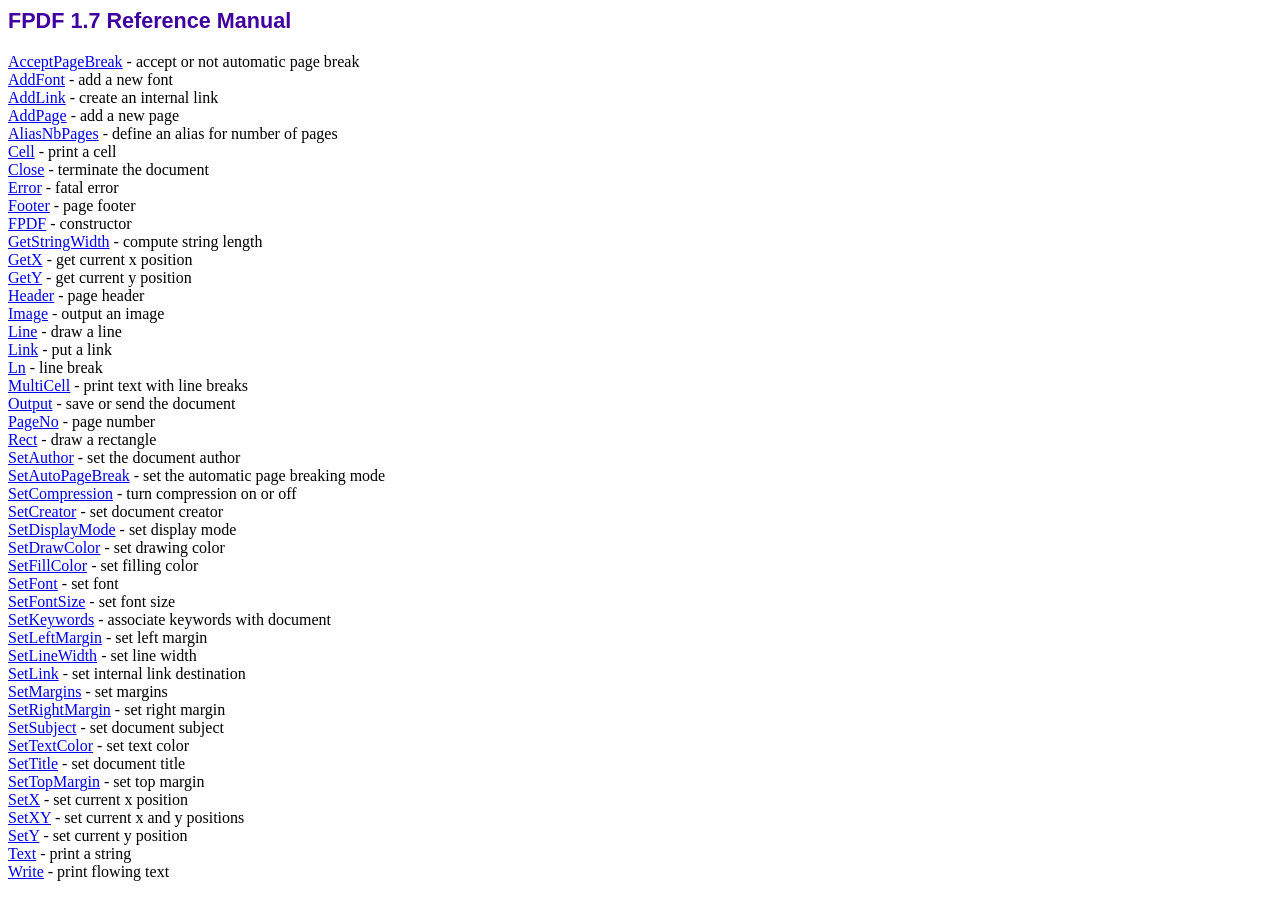
<file: include/lib/fpdf/doc/index.htm>
<!DOCTYPE html PUBLIC "-//W3C//DTD HTML 4.01 Transitional//EN">
<html>
<head>
<meta http-equiv="Content-Type" content="text/html; charset=ISO-8859-1">
<title>FPDF 1.7 Reference Manual</title>
<link type="text/css" rel="stylesheet" href="../fpdf.css">
</head>
<body>
<h1>FPDF 1.7 Reference Manual</h1>
<a href="acceptpagebreak.htm">AcceptPageBreak</a> - accept or not automatic page break<br>
<a href="addfont.htm">AddFont</a> - add a new font<br>
<a href="addlink.htm">AddLink</a> - create an internal link<br>
<a href="addpage.htm">AddPage</a> - add a new page<br>
<a href="aliasnbpages.htm">AliasNbPages</a> - define an alias for number of pages<br>
<a href="cell.htm">Cell</a> - print a cell<br>
<a href="close.htm">Close</a> - terminate the document<br>
<a href="error.htm">Error</a> - fatal error<br>
<a href="footer.htm">Footer</a> - page footer<br>
<a href="fpdf.htm">FPDF</a> - constructor<br>
<a href="getstringwidth.htm">GetStringWidth</a> - compute string length<br>
<a href="getx.htm">GetX</a> - get current x position<br>
<a href="gety.htm">GetY</a> - get current y position<br>
<a href="header.htm">Header</a> - page header<br>
<a href="image.htm">Image</a> - output an image<br>
<a href="line.htm">Line</a> - draw a line<br>
<a href="link.htm">Link</a> - put a link<br>
<a href="ln.htm">Ln</a> - line break<br>
<a href="multicell.htm">MultiCell</a> - print text with line breaks<br>
<a href="output.htm">Output</a> - save or send the document<br>
<a href="pageno.htm">PageNo</a> - page number<br>
<a href="rect.htm">Rect</a> - draw a rectangle<br>
<a href="setauthor.htm">SetAuthor</a> - set the document author<br>
<a href="setautopagebreak.htm">SetAutoPageBreak</a> - set the automatic page breaking mode<br>
<a href="setcompression.htm">SetCompression</a> - turn compression on or off<br>
<a href="setcreator.htm">SetCreator</a> - set document creator<br>
<a href="setdisplaymode.htm">SetDisplayMode</a> - set display mode<br>
<a href="setdrawcolor.htm">SetDrawColor</a> - set drawing color<br>
<a href="setfillcolor.htm">SetFillColor</a> - set filling color<br>
<a href="setfont.htm">SetFont</a> - set font<br>
<a href="setfontsize.htm">SetFontSize</a> - set font size<br>
<a href="setkeywords.htm">SetKeywords</a> - associate keywords with document<br>
<a href="setleftmargin.htm">SetLeftMargin</a> - set left margin<br>
<a href="setlinewidth.htm">SetLineWidth</a> - set line width<br>
<a href="setlink.htm">SetLink</a> - set internal link destination<br>
<a href="setmargins.htm">SetMargins</a> - set margins<br>
<a href="setrightmargin.htm">SetRightMargin</a> - set right margin<br>
<a href="setsubject.htm">SetSubject</a> - set document subject<br>
<a href="settextcolor.htm">SetTextColor</a> - set text color<br>
<a href="settitle.htm">SetTitle</a> - set document title<br>
<a href="settopmargin.htm">SetTopMargin</a> - set top margin<br>
<a href="setx.htm">SetX</a> - set current x position<br>
<a href="setxy.htm">SetXY</a> - set current x and y positions<br>
<a href="sety.htm">SetY</a> - set current y position<br>
<a href="text.htm">Text</a> - print a string<br>
<a href="write.htm">Write</a> - print flowing text<br>
</body>
</html>
</file>
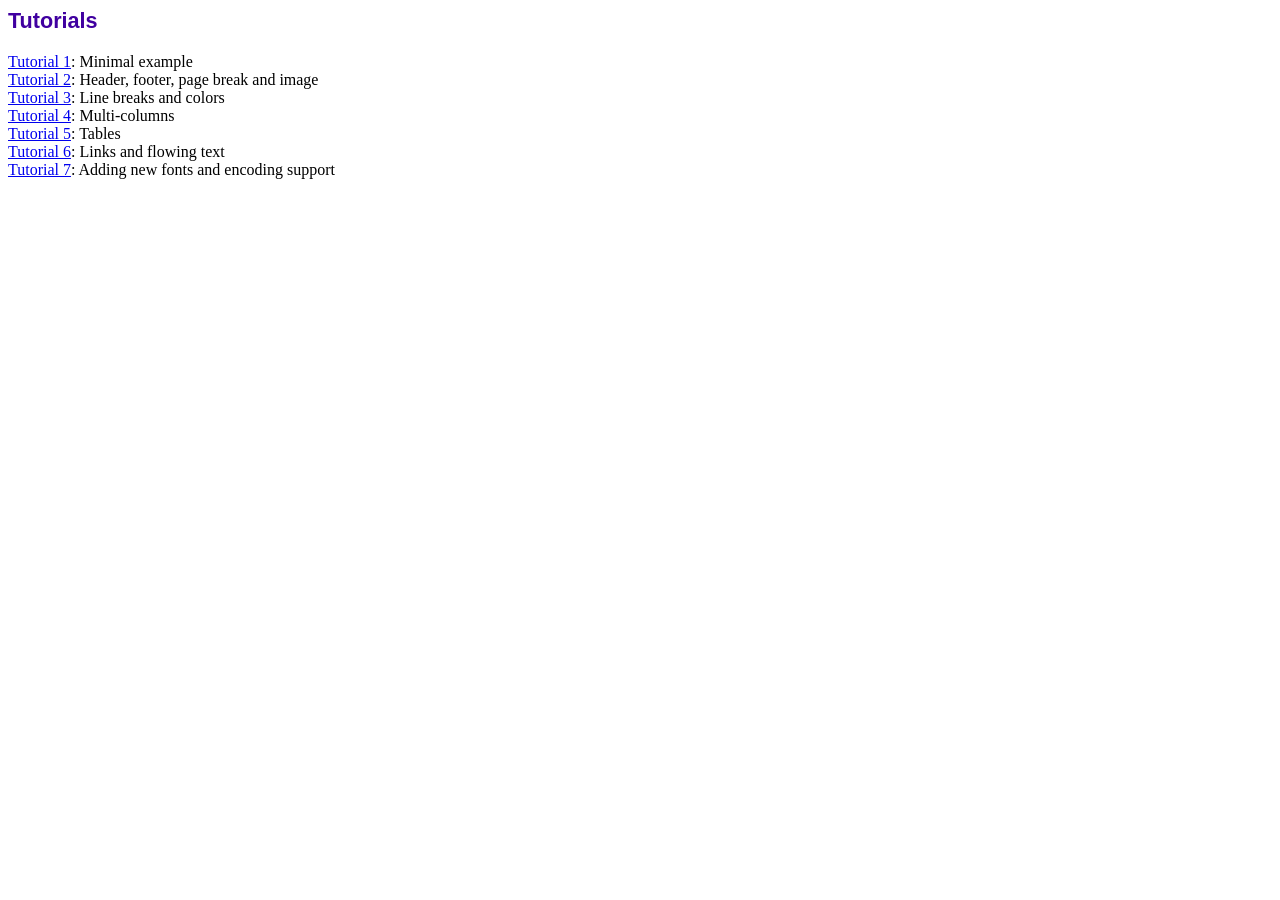
<file: include/lib/fpdf/tutorial/index.htm>
<!DOCTYPE html PUBLIC "-//W3C//DTD HTML 4.01 Transitional//EN">
<html>
<head>
<meta http-equiv="Content-Type" content="text/html; charset=ISO-8859-1">
<title>Tutorials</title>
<link type="text/css" rel="stylesheet" href="../fpdf.css">
</head>
<body>
<h1>Tutorials</h1>
<ul style="list-style-type:none; margin-left:0; padding-left:0">
<li><a href="tuto1.htm">Tutorial 1</a>: Minimal example</li>
<li><a href="tuto2.htm">Tutorial 2</a>: Header, footer, page break and image</li>
<li><a href="tuto3.htm">Tutorial 3</a>: Line breaks and colors</li>
<li><a href="tuto4.htm">Tutorial 4</a>: Multi-columns</li>
<li><a href="tuto5.htm">Tutorial 5</a>: Tables</li>
<li><a href="tuto6.htm">Tutorial 6</a>: Links and flowing text</li>
<li><a href="tuto7.htm">Tutorial 7</a>: Adding new fonts and encoding support</li>
</UL>
</body>
</html>
</file>
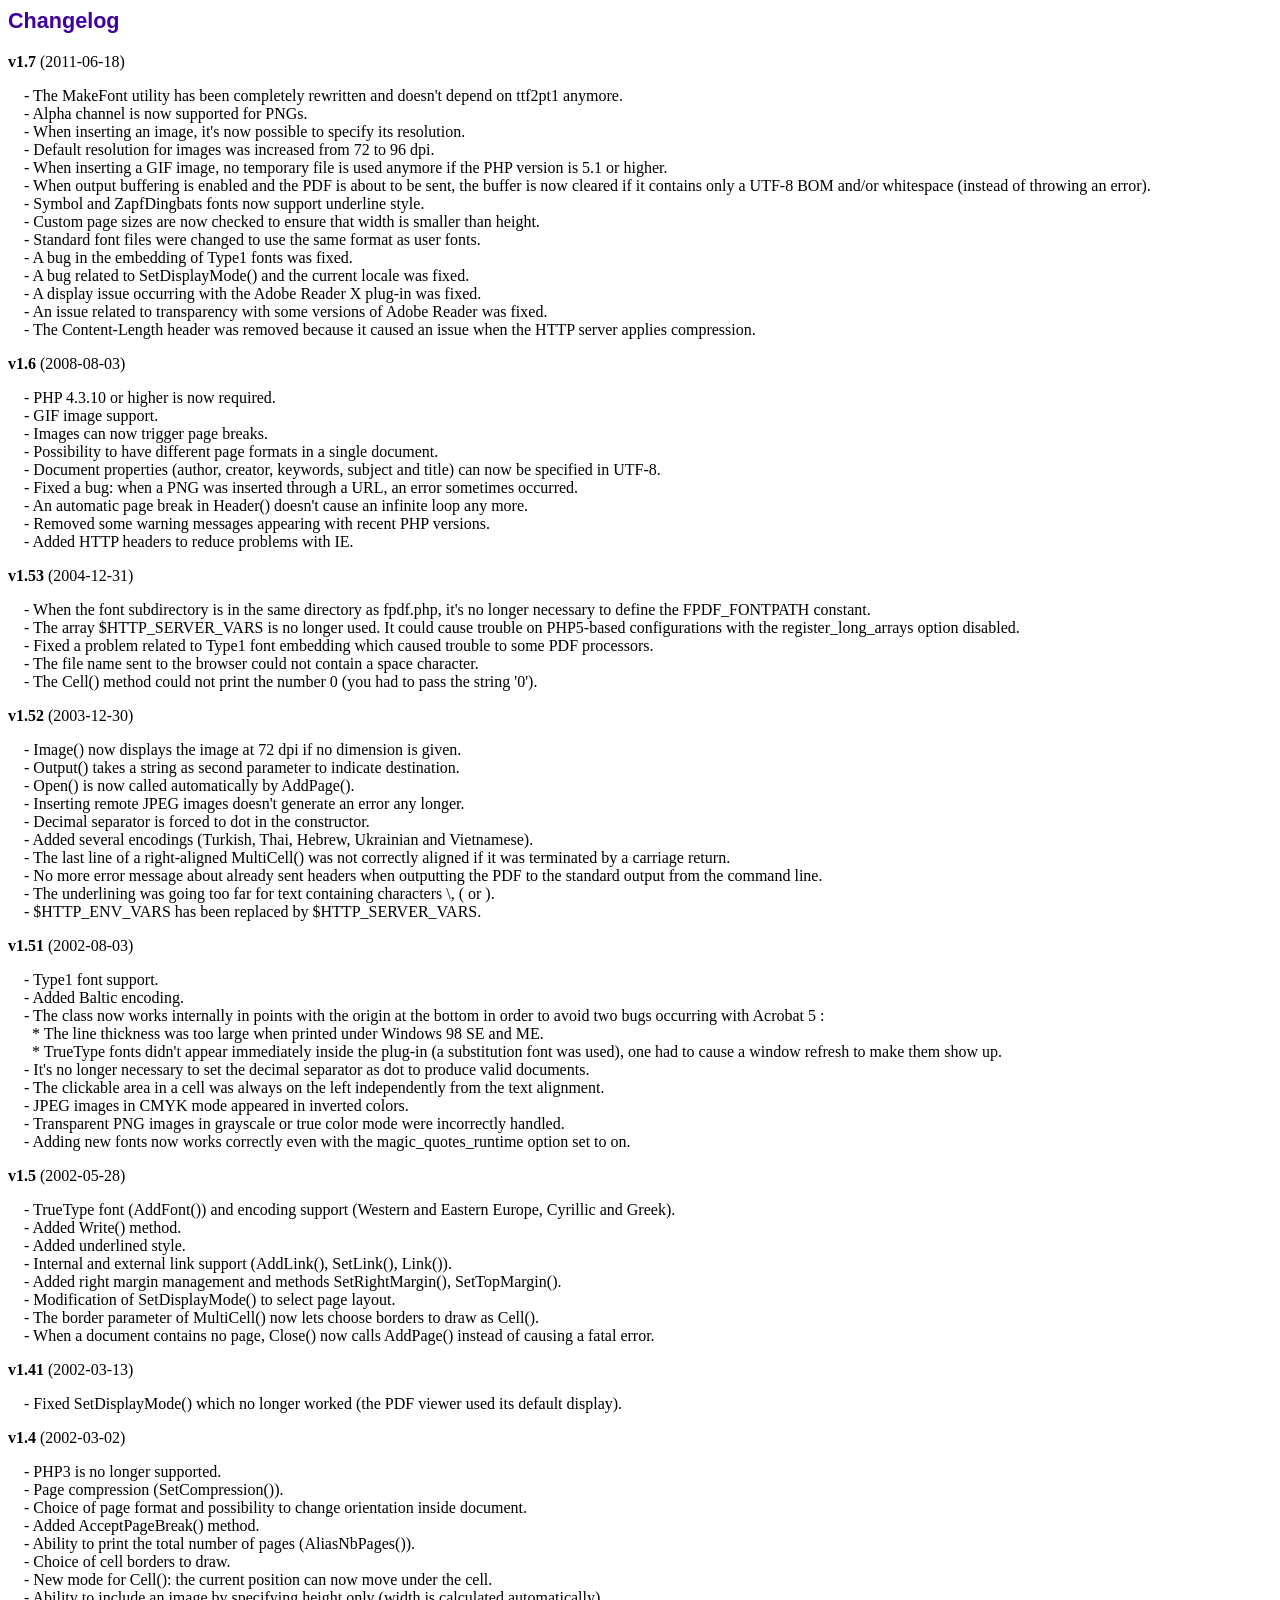
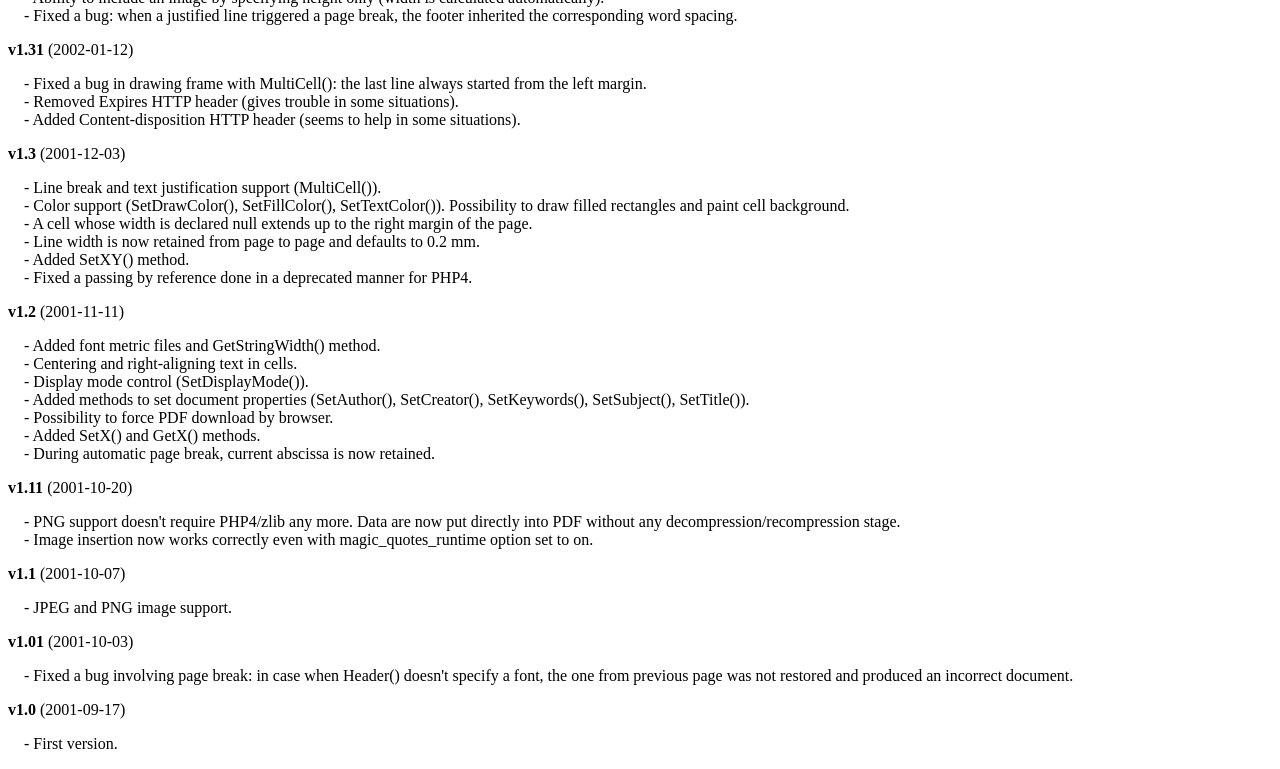
<file: include/lib/fpdf/changelog.htm>
<!DOCTYPE html PUBLIC "-//W3C//DTD HTML 4.01 Transitional//EN">
<html>
<head>
<meta http-equiv="Content-Type" content="text/html; charset=ISO-8859-1">
<title>Changelog</title>
<link type="text/css" rel="stylesheet" href="fpdf.css">
<style type="text/css">
dd {margin:1em 0 1em 1em}
</style>
</head>
<body>
<h1>Changelog</h1>
<dl>
<dt><strong>v1.7</strong> (2011-06-18)</dt>
<dd>
- The MakeFont utility has been completely rewritten and doesn't depend on ttf2pt1 anymore.<br>
- Alpha channel is now supported for PNGs.<br>
- When inserting an image, it's now possible to specify its resolution.<br>
- Default resolution for images was increased from 72 to 96 dpi.<br>
- When inserting a GIF image, no temporary file is used anymore if the PHP version is 5.1 or higher.<br>
- When output buffering is enabled and the PDF is about to be sent, the buffer is now cleared if it contains only a UTF-8 BOM and/or whitespace (instead of throwing an error).<br>
- Symbol and ZapfDingbats fonts now support underline style.<br>
- Custom page sizes are now checked to ensure that width is smaller than height.<br>
- Standard font files were changed to use the same format as user fonts.<br>
- A bug in the embedding of Type1 fonts was fixed.<br>
- A bug related to SetDisplayMode() and the current locale was fixed.<br>
- A display issue occurring with the Adobe Reader X plug-in was fixed.<br>
- An issue related to transparency with some versions of Adobe Reader was fixed.<br>
- The Content-Length header was removed because it caused an issue when the HTTP server applies compression.<br>
</dd>
<dt><strong>v1.6</strong> (2008-08-03)</dt>
<dd>
- PHP 4.3.10 or higher is now required.<br>
- GIF image support.<br>
- Images can now trigger page breaks.<br>
- Possibility to have different page formats in a single document.<br>
- Document properties (author, creator, keywords, subject and title) can now be specified in UTF-8.<br>
- Fixed a bug: when a PNG was inserted through a URL, an error sometimes occurred.<br>
- An automatic page break in Header() doesn't cause an infinite loop any more.<br>
- Removed some warning messages appearing with recent PHP versions.<br>
- Added HTTP headers to reduce problems with IE.<br>
</dd>
<dt><strong>v1.53</strong> (2004-12-31)</dt>
<dd>
- When the font subdirectory is in the same directory as fpdf.php, it's no longer necessary to define the FPDF_FONTPATH constant.<br>
- The array $HTTP_SERVER_VARS is no longer used. It could cause trouble on PHP5-based configurations with the register_long_arrays option disabled.<br>
- Fixed a problem related to Type1 font embedding which caused trouble to some PDF processors.<br>
- The file name sent to the browser could not contain a space character.<br>
- The Cell() method could not print the number 0 (you had to pass the string '0').<br>
</dd>
<dt><strong>v1.52</strong> (2003-12-30)</dt>
<dd>
- Image() now displays the image at 72 dpi if no dimension is given.<br>
- Output() takes a string as second parameter to indicate destination.<br>
- Open() is now called automatically by AddPage().<br>
- Inserting remote JPEG images doesn't generate an error any longer.<br>
- Decimal separator is forced to dot in the constructor.<br>
- Added several encodings (Turkish, Thai, Hebrew, Ukrainian and Vietnamese).<br>
- The last line of a right-aligned MultiCell() was not correctly aligned if it was terminated by a carriage return.<br>
- No more error message about already sent headers when outputting the PDF to the standard output from the command line.<br>
- The underlining was going too far for text containing characters \, ( or ).<br>
- $HTTP_ENV_VARS has been replaced by $HTTP_SERVER_VARS.<br>
</dd>
<dt><strong>v1.51</strong> (2002-08-03)</dt>
<dd>
- Type1 font support.<br>
- Added Baltic encoding.<br>
- The class now works internally in points with the origin at the bottom in order to avoid two bugs occurring with Acrobat 5 :<br>&nbsp;&nbsp;* The line thickness was too large when printed under Windows 98 SE and ME.<br>&nbsp;&nbsp;* TrueType fonts didn't appear immediately inside the plug-in (a substitution font was used), one had to cause a window refresh to make them show up.<br>
- It's no longer necessary to set the decimal separator as dot to produce valid documents.<br>
- The clickable area in a cell was always on the left independently from the text alignment.<br>
- JPEG images in CMYK mode appeared in inverted colors.<br>
- Transparent PNG images in grayscale or true color mode were incorrectly handled.<br>
- Adding new fonts now works correctly even with the magic_quotes_runtime option set to on.<br>
</dd>
<dt><strong>v1.5</strong> (2002-05-28)</dt>
<dd>
- TrueType font (AddFont()) and encoding support (Western and Eastern Europe, Cyrillic and Greek).<br>
- Added Write() method.<br>
- Added underlined style.<br>
- Internal and external link support (AddLink(), SetLink(), Link()).<br>
- Added right margin management and methods SetRightMargin(), SetTopMargin().<br>
- Modification of SetDisplayMode() to select page layout.<br>
- The border parameter of MultiCell() now lets choose borders to draw as Cell().<br>
- When a document contains no page, Close() now calls AddPage() instead of causing a fatal error.<br>
</dd>
<dt><strong>v1.41</strong> (2002-03-13)</dt>
<dd>
- Fixed SetDisplayMode() which no longer worked (the PDF viewer used its default display).<br>
</dd>
<dt><strong>v1.4</strong> (2002-03-02)</dt>
<dd>
- PHP3 is no longer supported.<br>
- Page compression (SetCompression()).<br>
- Choice of page format and possibility to change orientation inside document.<br>
- Added AcceptPageBreak() method.<br>
- Ability to print the total number of pages (AliasNbPages()).<br>
- Choice of cell borders to draw.<br>
- New mode for Cell(): the current position can now move under the cell.<br>
- Ability to include an image by specifying height only (width is calculated automatically).<br>
- Fixed a bug: when a justified line triggered a page break, the footer inherited the corresponding word spacing.<br>
</dd>
<dt><strong>v1.31</strong> (2002-01-12)</dt>
<dd>
- Fixed a bug in drawing frame with MultiCell(): the last line always started from the left margin.<br>
- Removed Expires HTTP header (gives trouble in some situations).<br>
- Added Content-disposition HTTP header (seems to help in some situations).<br>
</dd>
<dt><strong>v1.3</strong> (2001-12-03)</dt>
<dd>
- Line break and text justification support (MultiCell()).<br>
- Color support (SetDrawColor(), SetFillColor(), SetTextColor()). Possibility to draw filled rectangles and paint cell background.<br>
- A cell whose width is declared null extends up to the right margin of the page.<br>
- Line width is now retained from page to page and defaults to 0.2 mm.<br>
- Added SetXY() method.<br>
- Fixed a passing by reference done in a deprecated manner for PHP4.<br>
</dd>
<dt><strong>v1.2</strong> (2001-11-11)</dt>
<dd>
- Added font metric files and GetStringWidth() method.<br>
- Centering and right-aligning text in cells.<br>
- Display mode control (SetDisplayMode()).<br>
- Added methods to set document properties (SetAuthor(), SetCreator(), SetKeywords(), SetSubject(), SetTitle()).<br>
- Possibility to force PDF download by browser.<br>
- Added SetX() and GetX() methods.<br>
- During automatic page break, current abscissa is now retained.<br>
</dd>
<dt><strong>v1.11</strong> (2001-10-20)</dt>
<dd>
- PNG support doesn't require PHP4/zlib any more. Data are now put directly into PDF without any decompression/recompression stage.<br>
- Image insertion now works correctly even with magic_quotes_runtime option set to on.<br>
</dd>
<dt><strong>v1.1</strong> (2001-10-07)</dt>
<dd>
- JPEG and PNG image support.<br>
</dd>
<dt><strong>v1.01</strong> (2001-10-03)</dt>
<dd>
- Fixed a bug involving page break: in case when Header() doesn't specify a font, the one from previous page was not restored and produced an incorrect document.<br>
</dd>
<dt><strong>v1.0</strong> (2001-09-17)</dt>
<dd>
- First version.<br>
</dd>
</dl>
</body>
</html>
</file>
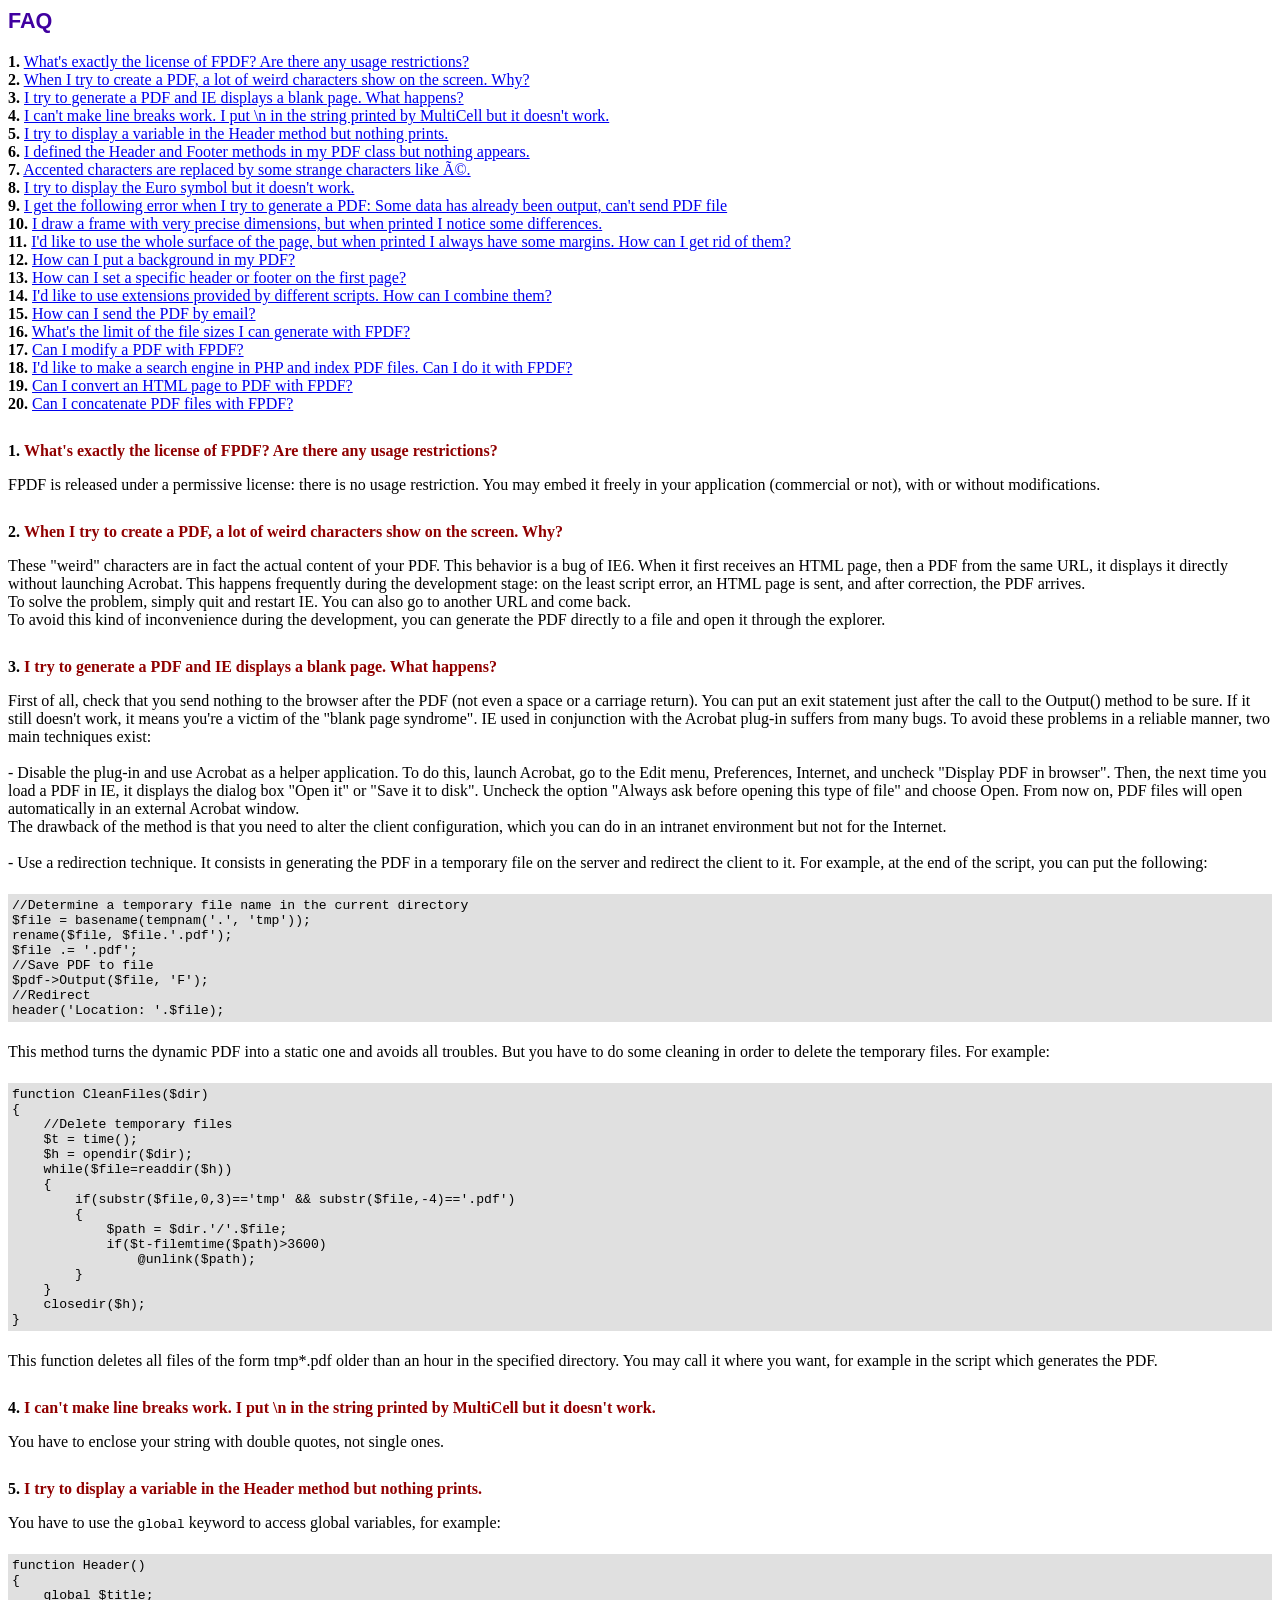
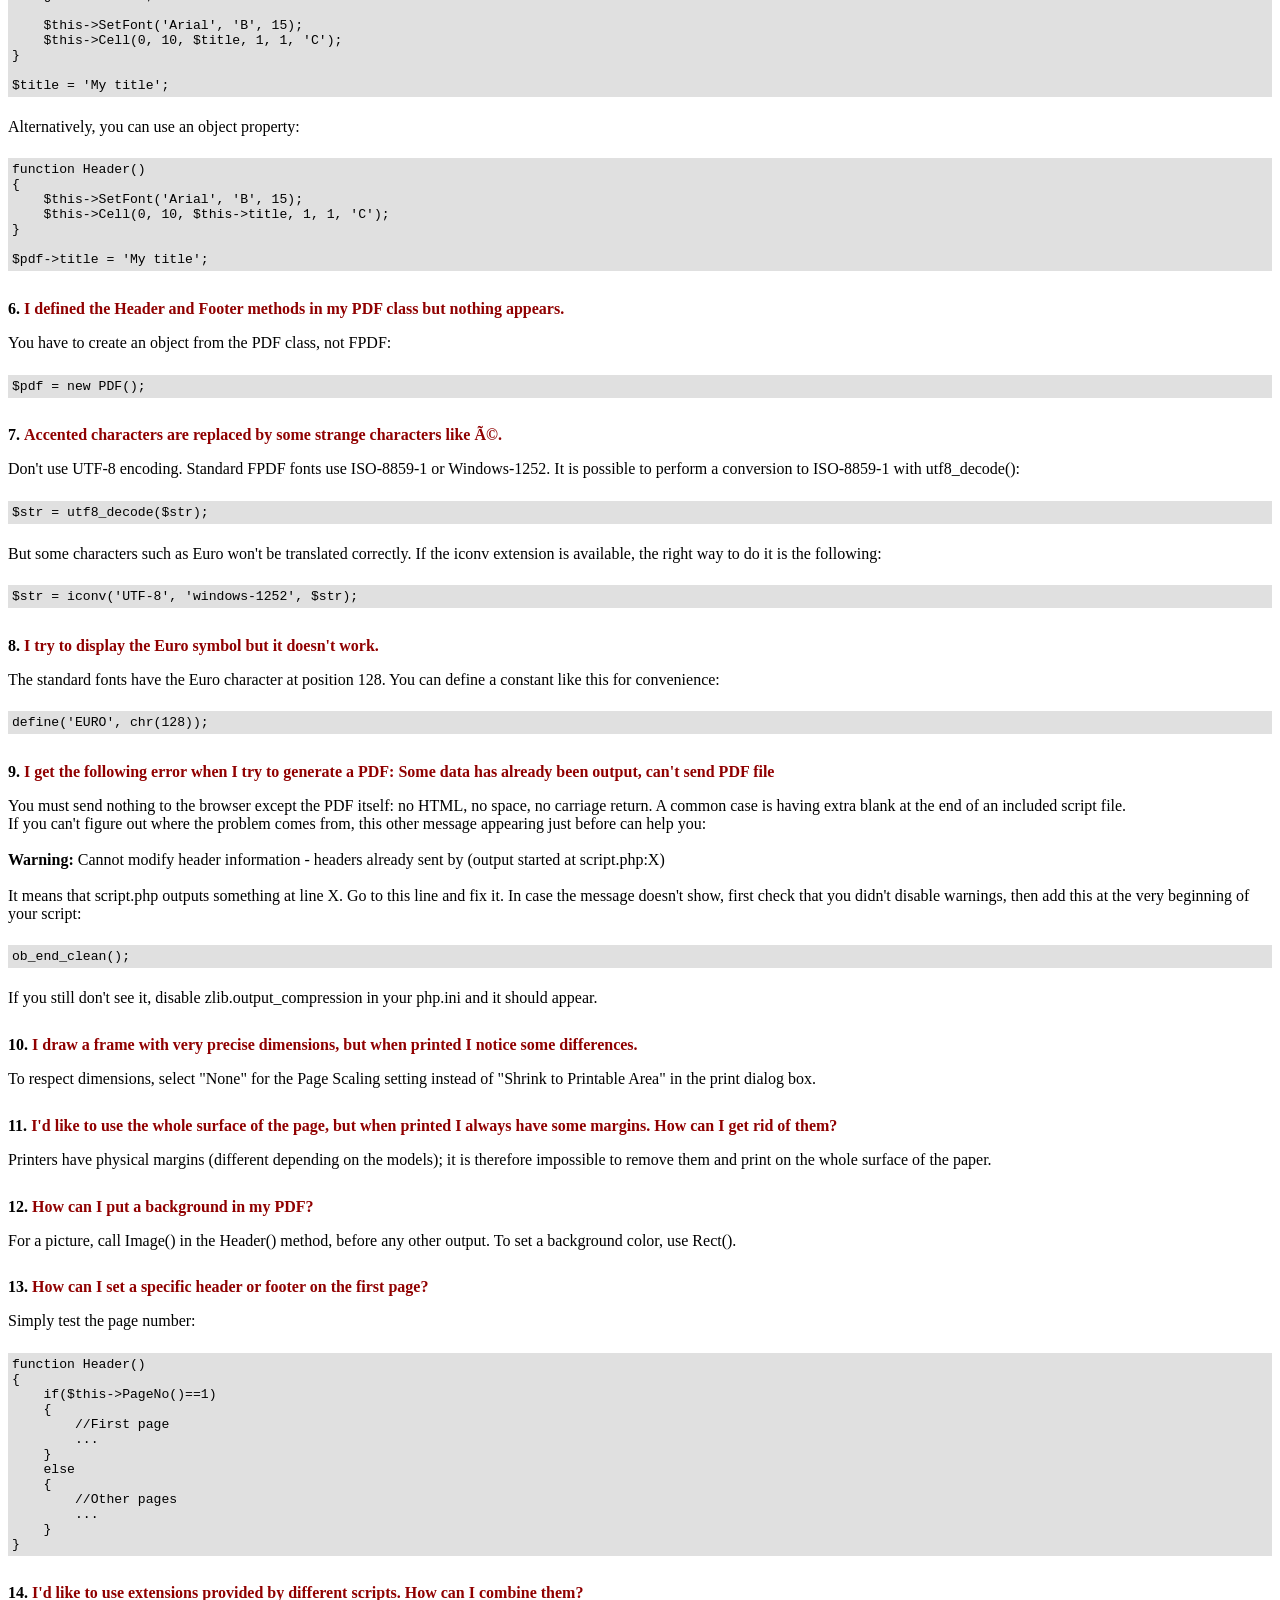
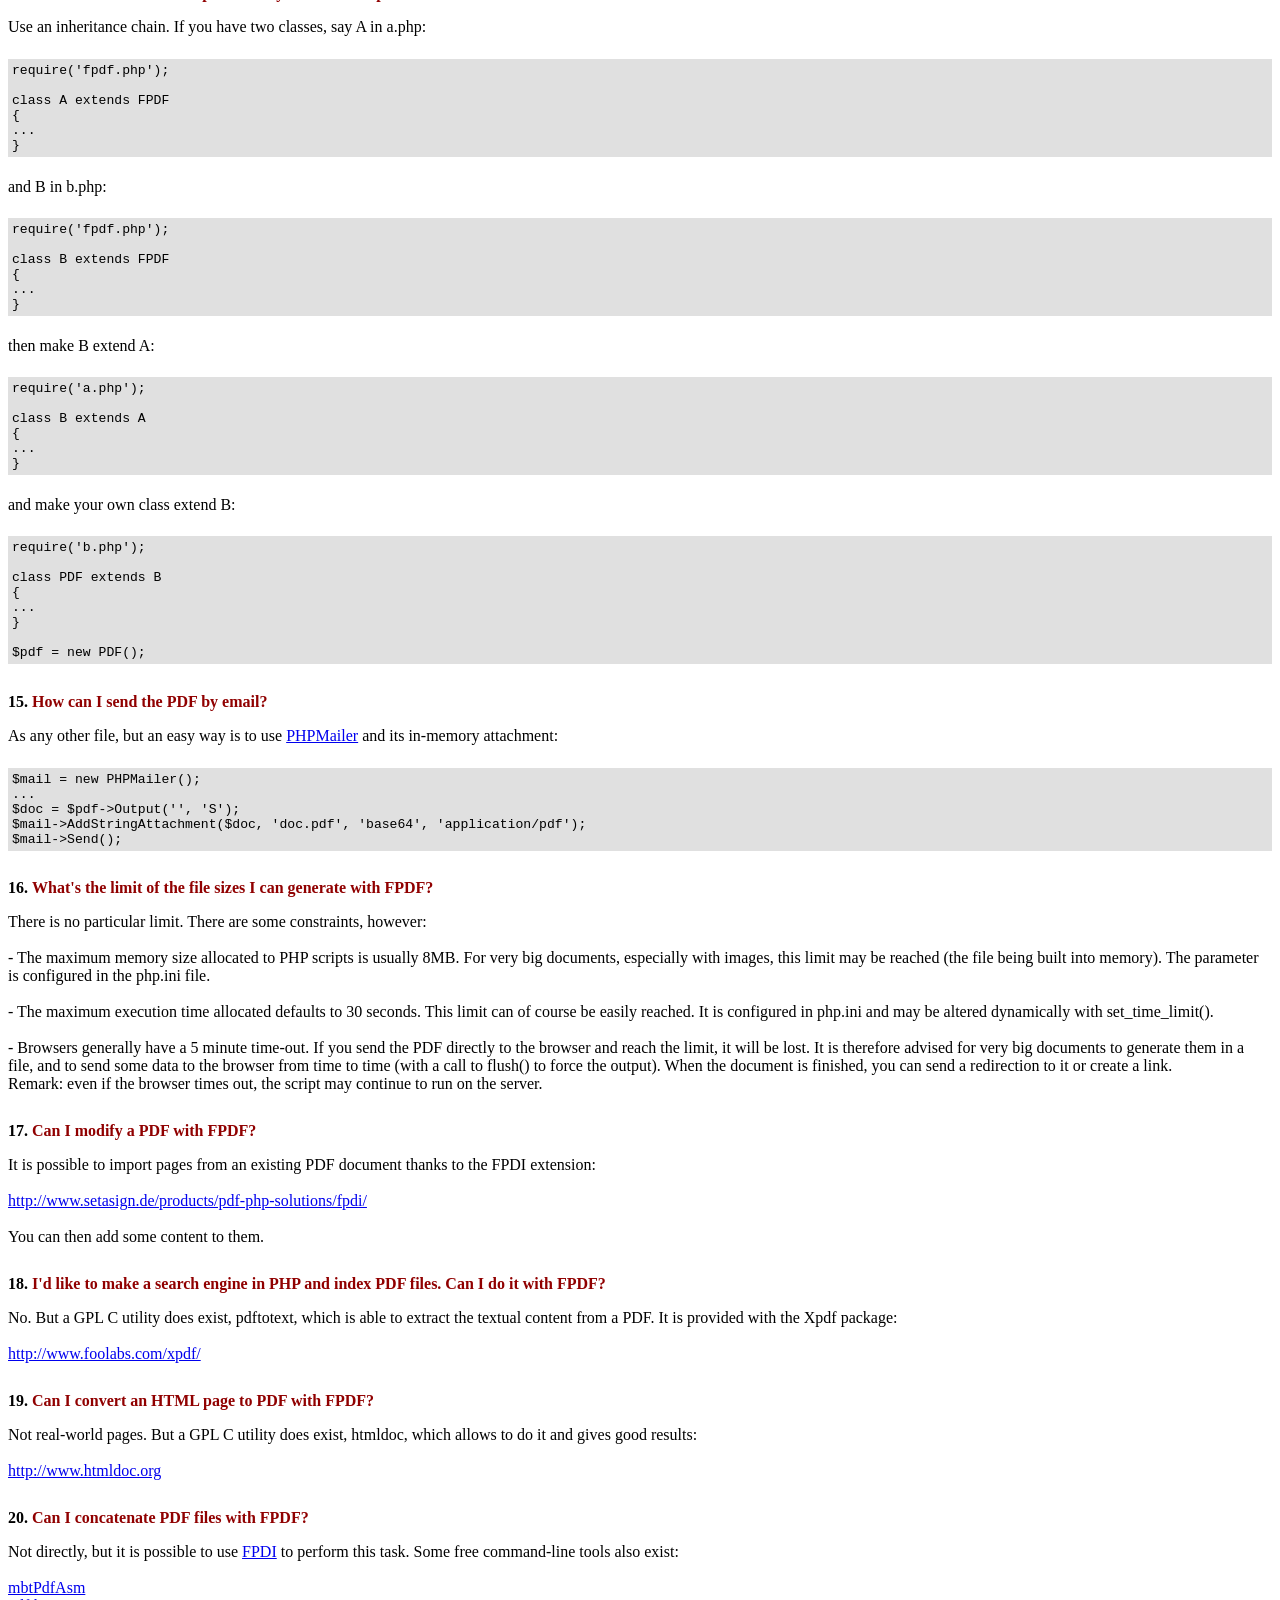
<file: include/lib/fpdf/FAQ.htm>
<!DOCTYPE html PUBLIC "-//W3C//DTD HTML 4.01 Transitional//EN">
<html>
<head>
<meta http-equiv="Content-Type" content="text/html; charset=ISO-8859-1">
<title>FAQ</title>
<link type="text/css" rel="stylesheet" href="fpdf.css">
<style type="text/css">
ul {list-style-type:none; margin:0; padding:0}
ul#answers li {margin-top:1.8em}
.question {font-weight:bold; color:#900000}
</style>
</head>
<body>
<h1>FAQ</h1>
<ul>
<li><b>1.</b> <a href='#q1'>What's exactly the license of FPDF? Are there any usage restrictions?</a></li>
<li><b>2.</b> <a href='#q2'>When I try to create a PDF, a lot of weird characters show on the screen. Why?</a></li>
<li><b>3.</b> <a href='#q3'>I try to generate a PDF and IE displays a blank page. What happens?</a></li>
<li><b>4.</b> <a href='#q4'>I can't make line breaks work. I put \n in the string printed by MultiCell but it doesn't work.</a></li>
<li><b>5.</b> <a href='#q5'>I try to display a variable in the Header method but nothing prints.</a></li>
<li><b>6.</b> <a href='#q6'>I defined the Header and Footer methods in my PDF class but nothing appears.</a></li>
<li><b>7.</b> <a href='#q7'>Accented characters are replaced by some strange characters like é.</a></li>
<li><b>8.</b> <a href='#q8'>I try to display the Euro symbol but it doesn't work.</a></li>
<li><b>9.</b> <a href='#q9'>I get the following error when I try to generate a PDF: Some data has already been output, can't send PDF file</a></li>
<li><b>10.</b> <a href='#q10'>I draw a frame with very precise dimensions, but when printed I notice some differences.</a></li>
<li><b>11.</b> <a href='#q11'>I'd like to use the whole surface of the page, but when printed I always have some margins. How can I get rid of them?</a></li>
<li><b>12.</b> <a href='#q12'>How can I put a background in my PDF?</a></li>
<li><b>13.</b> <a href='#q13'>How can I set a specific header or footer on the first page?</a></li>
<li><b>14.</b> <a href='#q14'>I'd like to use extensions provided by different scripts. How can I combine them?</a></li>
<li><b>15.</b> <a href='#q15'>How can I send the PDF by email?</a></li>
<li><b>16.</b> <a href='#q16'>What's the limit of the file sizes I can generate with FPDF?</a></li>
<li><b>17.</b> <a href='#q17'>Can I modify a PDF with FPDF?</a></li>
<li><b>18.</b> <a href='#q18'>I'd like to make a search engine in PHP and index PDF files. Can I do it with FPDF?</a></li>
<li><b>19.</b> <a href='#q19'>Can I convert an HTML page to PDF with FPDF?</a></li>
<li><b>20.</b> <a href='#q20'>Can I concatenate PDF files with FPDF?</a></li>
</ul>

<ul id='answers'>
<li id='q1'>
<p><b>1.</b> <span class='question'>What's exactly the license of FPDF? Are there any usage restrictions?</span></p>
FPDF is released under a permissive license: there is no usage restriction. You may embed it
freely in your application (commercial or not), with or without modifications.
</li>

<li id='q2'>
<p><b>2.</b> <span class='question'>When I try to create a PDF, a lot of weird characters show on the screen. Why?</span></p>
These "weird" characters are in fact the actual content of your PDF. This behavior is a bug of
IE6. When it first receives an HTML page, then a PDF from the same URL, it displays it directly
without launching Acrobat. This happens frequently during the development stage: on the least
script error, an HTML page is sent, and after correction, the PDF arrives.
<br>
To solve the problem, simply quit and restart IE. You can also go to another URL and come
back.
<br>
To avoid this kind of inconvenience during the development, you can generate the PDF directly
to a file and open it through the explorer.
</li>

<li id='q3'>
<p><b>3.</b> <span class='question'>I try to generate a PDF and IE displays a blank page. What happens?</span></p>
First of all, check that you send nothing to the browser after the PDF (not even a space or a
carriage return). You can put an exit statement just after the call to the Output() method to
be sure. If it still doesn't work, it means you're a victim of the "blank page syndrome". IE
used in conjunction with the Acrobat plug-in suffers from many bugs. To avoid these problems
in a reliable manner, two main techniques exist:
<br>
<br>
- Disable the plug-in and use Acrobat as a helper application. To do this, launch Acrobat, go
to the Edit menu, Preferences, Internet, and uncheck "Display PDF in browser". Then, the next
time you load a PDF in IE, it displays the dialog box "Open it" or "Save it to disk". Uncheck
the option "Always ask before opening this type of file" and choose Open. From now on, PDF files
will open automatically in an external Acrobat window.
<br>
The drawback of the method is that you need to alter the client configuration, which you can do
in an intranet environment but not for the Internet.
<br>
<br>
- Use a redirection technique. It consists in generating the PDF in a temporary file on the server
and redirect the client to it. For example, at the end of the script, you can put the following:
<div class="doc-source">
<pre><code>//Determine a temporary file name in the current directory
$file = basename(tempnam('.', 'tmp'));
rename($file, $file.'.pdf');
$file .= '.pdf';
//Save PDF to file
$pdf-&gt;Output($file, 'F');
//Redirect
header('Location: '.$file);</code></pre>
</div>
This method turns the dynamic PDF into a static one and avoids all troubles. But you have to do
some cleaning in order to delete the temporary files. For example:
<div class="doc-source">
<pre><code>function CleanFiles($dir)
{
    //Delete temporary files
    $t = time();
    $h = opendir($dir);
    while($file=readdir($h))
    {
        if(substr($file,0,3)=='tmp' &amp;&amp; substr($file,-4)=='.pdf')
        {
            $path = $dir.'/'.$file;
            if($t-filemtime($path)&gt;3600)
                @unlink($path);
        }
    }
    closedir($h);
}</code></pre>
</div>
This function deletes all files of the form tmp*.pdf older than an hour in the specified
directory. You may call it where you want, for example in the script which generates the PDF.
</li>

<li id='q4'>
<p><b>4.</b> <span class='question'>I can't make line breaks work. I put \n in the string printed by MultiCell but it doesn't work.</span></p>
You have to enclose your string with double quotes, not single ones.
</li>

<li id='q5'>
<p><b>5.</b> <span class='question'>I try to display a variable in the Header method but nothing prints.</span></p>
You have to use the <code>global</code> keyword to access global variables, for example:
<div class="doc-source">
<pre><code>function Header()
{
    global $title;

    $this-&gt;SetFont('Arial', 'B', 15);
    $this-&gt;Cell(0, 10, $title, 1, 1, 'C');
}

$title = 'My title';</code></pre>
</div>
Alternatively, you can use an object property:
<div class="doc-source">
<pre><code>function Header()
{
    $this-&gt;SetFont('Arial', 'B', 15);
    $this-&gt;Cell(0, 10, $this-&gt;title, 1, 1, 'C');
}

$pdf-&gt;title = 'My title';</code></pre>
</div>
</li>

<li id='q6'>
<p><b>6.</b> <span class='question'>I defined the Header and Footer methods in my PDF class but nothing appears.</span></p>
You have to create an object from the PDF class, not FPDF:
<div class="doc-source">
<pre><code>$pdf = new PDF();</code></pre>
</div>
</li>

<li id='q7'>
<p><b>7.</b> <span class='question'>Accented characters are replaced by some strange characters like é.</span></p>
Don't use UTF-8 encoding. Standard FPDF fonts use ISO-8859-1 or Windows-1252.
It is possible to perform a conversion to ISO-8859-1 with utf8_decode():
<div class="doc-source">
<pre><code>$str = utf8_decode($str);</code></pre>
</div>
But some characters such as Euro won't be translated correctly. If the iconv extension is available, the
right way to do it is the following:
<div class="doc-source">
<pre><code>$str = iconv('UTF-8', 'windows-1252', $str);</code></pre>
</div>
</li>

<li id='q8'>
<p><b>8.</b> <span class='question'>I try to display the Euro symbol but it doesn't work.</span></p>
The standard fonts have the Euro character at position 128. You can define a constant like this
for convenience:
<div class="doc-source">
<pre><code>define('EURO', chr(128));</code></pre>
</div>
</li>

<li id='q9'>
<p><b>9.</b> <span class='question'>I get the following error when I try to generate a PDF: Some data has already been output, can't send PDF file</span></p>
You must send nothing to the browser except the PDF itself: no HTML, no space, no carriage return. A common
case is having extra blank at the end of an included script file.<br>
If you can't figure out where the problem comes from, this other message appearing just before can help you:<br>
<br>
<b>Warning:</b> Cannot modify header information - headers already sent by (output started at script.php:X)<br>
<br>
It means that script.php outputs something at line X. Go to this line and fix it.
In case the message doesn't show, first check that you didn't disable warnings, then add this at the very
beginning of your script:
<div class="doc-source">
<pre><code>ob_end_clean();</code></pre>
</div>
If you still don't see it, disable zlib.output_compression in your php.ini and it should appear.
</li>

<li id='q10'>
<p><b>10.</b> <span class='question'>I draw a frame with very precise dimensions, but when printed I notice some differences.</span></p>
To respect dimensions, select "None" for the Page Scaling setting instead of "Shrink to Printable Area" in the print dialog box.
</li>

<li id='q11'>
<p><b>11.</b> <span class='question'>I'd like to use the whole surface of the page, but when printed I always have some margins. How can I get rid of them?</span></p>
Printers have physical margins (different depending on the models); it is therefore impossible to remove
them and print on the whole surface of the paper.
</li>

<li id='q12'>
<p><b>12.</b> <span class='question'>How can I put a background in my PDF?</span></p>
For a picture, call Image() in the Header() method, before any other output. To set a background color, use Rect().
</li>

<li id='q13'>
<p><b>13.</b> <span class='question'>How can I set a specific header or footer on the first page?</span></p>
Simply test the page number:
<div class="doc-source">
<pre><code>function Header()
{
    if($this-&gt;PageNo()==1)
    {
        //First page
        ...
    }
    else
    {
        //Other pages
        ...
    }
}</code></pre>
</div>
</li>

<li id='q14'>
<p><b>14.</b> <span class='question'>I'd like to use extensions provided by different scripts. How can I combine them?</span></p>
Use an inheritance chain. If you have two classes, say A in a.php:
<div class="doc-source">
<pre><code>require('fpdf.php');

class A extends FPDF
{
...
}</code></pre>
</div>
and B in b.php:
<div class="doc-source">
<pre><code>require('fpdf.php');

class B extends FPDF
{
...
}</code></pre>
</div>
then make B extend A:
<div class="doc-source">
<pre><code>require('a.php');

class B extends A
{
...
}</code></pre>
</div>
and make your own class extend B:
<div class="doc-source">
<pre><code>require('b.php');

class PDF extends B
{
...
}

$pdf = new PDF();</code></pre>
</div>
</li>

<li id='q15'>
<p><b>15.</b> <span class='question'>How can I send the PDF by email?</span></p>
As any other file, but an easy way is to use <a href="http://phpmailer.codeworxtech.com">PHPMailer</a> and
its in-memory attachment:
<div class="doc-source">
<pre><code>$mail = new PHPMailer();
...
$doc = $pdf-&gt;Output('', 'S');
$mail-&gt;AddStringAttachment($doc, 'doc.pdf', 'base64', 'application/pdf');
$mail-&gt;Send();</code></pre>
</div>
</li>

<li id='q16'>
<p><b>16.</b> <span class='question'>What's the limit of the file sizes I can generate with FPDF?</span></p>
There is no particular limit. There are some constraints, however:
<br>
<br>
- The maximum memory size allocated to PHP scripts is usually 8MB. For very big documents,
especially with images, this limit may be reached (the file being built into memory). The
parameter is configured in the php.ini file.
<br>
<br>
- The maximum execution time allocated defaults to 30 seconds. This limit can of course be easily
reached. It is configured in php.ini and may be altered dynamically with set_time_limit().
<br>
<br>
- Browsers generally have a 5 minute time-out. If you send the PDF directly to the browser and
reach the limit, it will be lost. It is therefore advised for very big documents to
generate them in a file, and to send some data to the browser from time to time (with a call
to flush() to force the output). When the document is finished, you can send a redirection to
it or create a link.
<br>
Remark: even if the browser times out, the script may continue to run on the server.
</li>

<li id='q17'>
<p><b>17.</b> <span class='question'>Can I modify a PDF with FPDF?</span></p>
It is possible to import pages from an existing PDF document thanks to the FPDI extension:<br>
<br>
<a href="http://www.setasign.de/products/pdf-php-solutions/fpdi/" target="_blank">http://www.setasign.de/products/pdf-php-solutions/fpdi/</a><br>
<br>
You can then add some content to them.
</li>

<li id='q18'>
<p><b>18.</b> <span class='question'>I'd like to make a search engine in PHP and index PDF files. Can I do it with FPDF?</span></p>
No. But a GPL C utility does exist, pdftotext, which is able to extract the textual content from
a PDF. It is provided with the Xpdf package:<br>
<br>
<a href="http://www.foolabs.com/xpdf/" target="_blank">http://www.foolabs.com/xpdf/</a>
</li>

<li id='q19'>
<p><b>19.</b> <span class='question'>Can I convert an HTML page to PDF with FPDF?</span></p>
Not real-world pages. But a GPL C utility does exist, htmldoc, which allows to do it and gives good results:<br>
<br>
<a href="http://www.htmldoc.org" target="_blank">http://www.htmldoc.org</a>
</li>

<li id='q20'>
<p><b>20.</b> <span class='question'>Can I concatenate PDF files with FPDF?</span></p>
Not directly, but it is possible to use <a href="http://www.setasign.de/products/pdf-php-solutions/fpdi/demos/concatenate-fake/" target="_blank">FPDI</a>
to perform this task. Some free command-line tools also exist:<br>
<br>
<a href="http://thierry.schmit.free.fr/spip/spip.php?article15&amp;lang=en" target="_blank">mbtPdfAsm</a><br>
<a href="http://www.accesspdf.com/pdftk/" target="_blank">pdftk</a>
</li>
</ul>
</body>
</html>
</file>
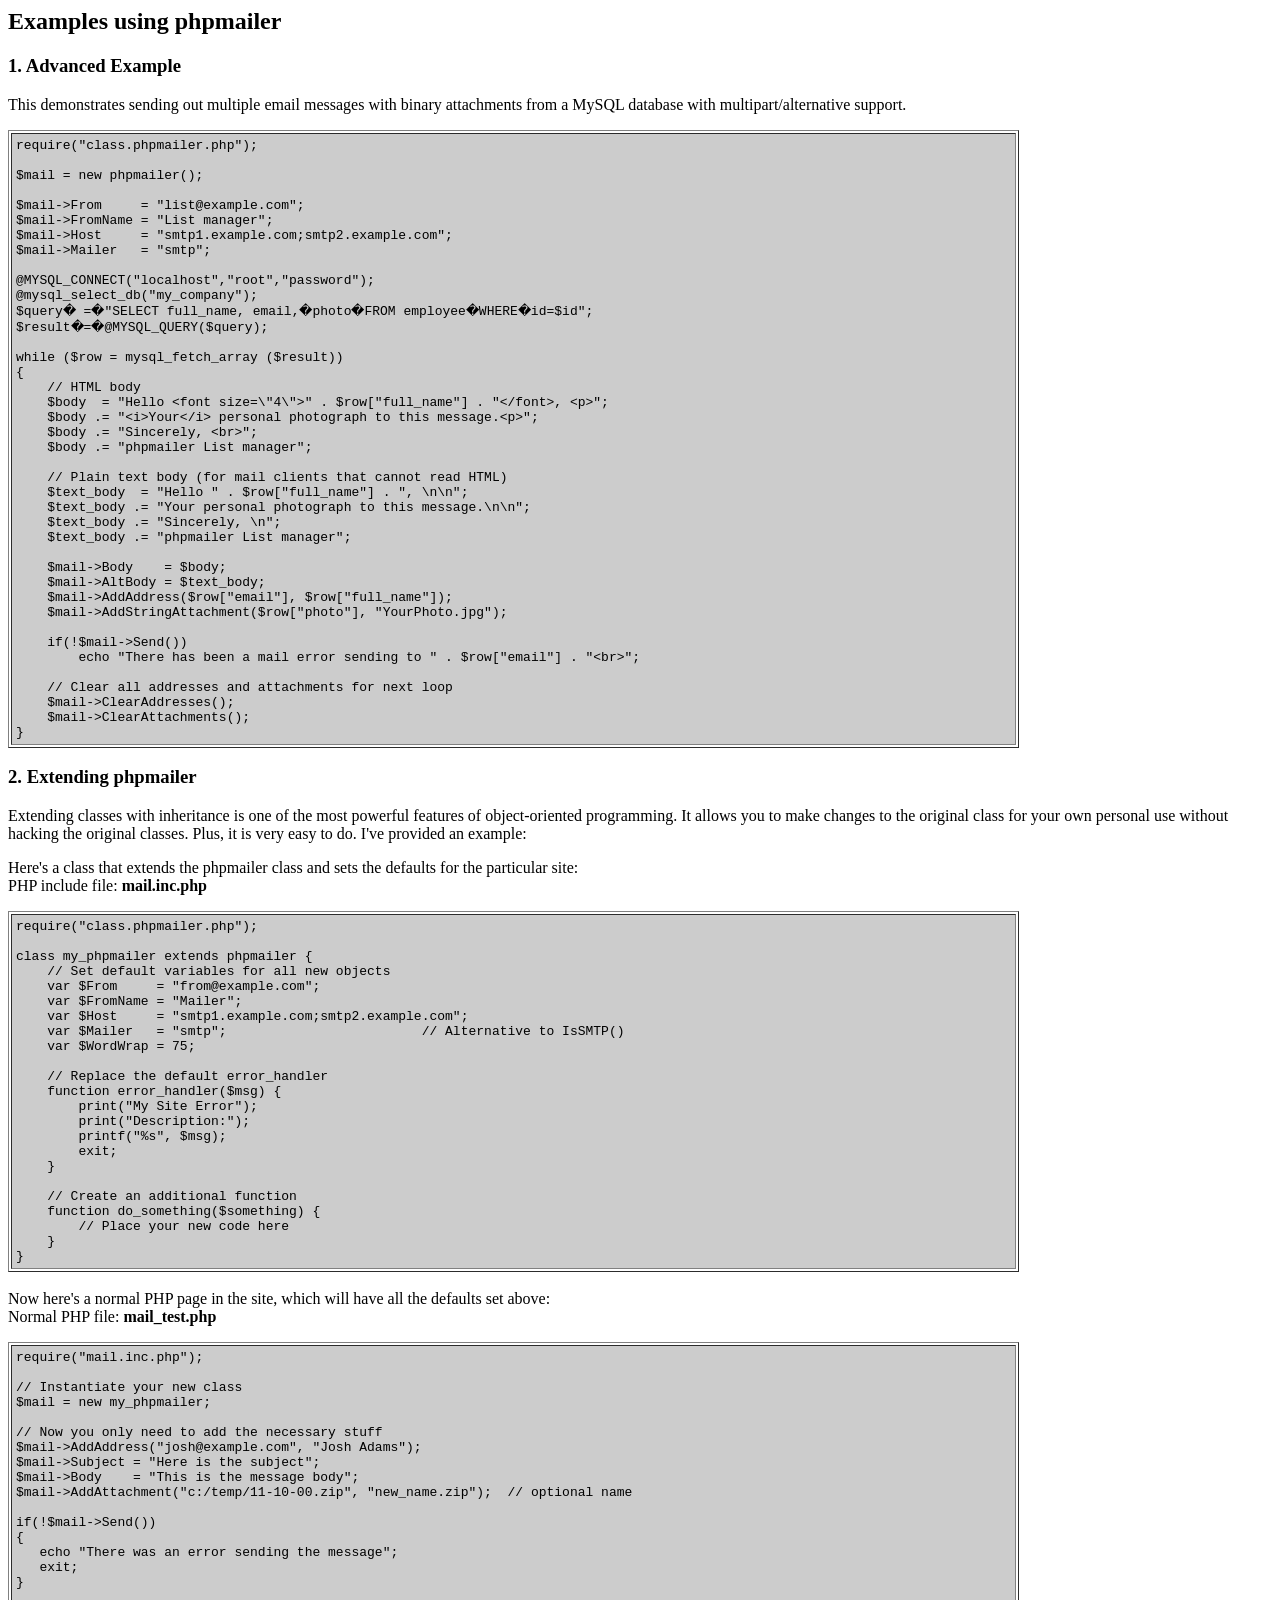
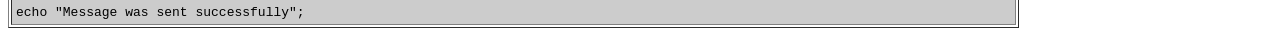
<file: include/phpmailer/docs/extending.html>
<html>
<head>
<title>Examples using phpmailer</title>
</head>

<body bgcolor="#FFFFFF">

<h2>Examples using phpmailer</h2>

<h3>1. Advanced Example</h3>
<p>

This demonstrates sending out multiple email messages with binary attachments
from a MySQL database with multipart/alternative support.<p>
<table cellpadding="4" border="1" width="80%">
<tr>
<td bgcolor="#CCCCCC">
<pre>
require("class.phpmailer.php");

$mail = new phpmailer();

$mail->From     = "list@example.com";
$mail->FromName = "List manager";
$mail->Host     = "smtp1.example.com;smtp2.example.com";
$mail->Mailer   = "smtp";

@MYSQL_CONNECT("localhost","root","password");
@mysql_select_db("my_company");
$query� =�"SELECT full_name, email,�photo�FROM employee�WHERE�id=$id";
$result�=�@MYSQL_QUERY($query);

while ($row = mysql_fetch_array ($result))
{
    // HTML body
    $body  = "Hello &lt;font size=\"4\"&gt;" . $row["full_name"] . "&lt;/font&gt;, &lt;p&gt;";
    $body .= "&lt;i&gt;Your&lt;/i&gt; personal photograph to this message.&lt;p&gt;";
    $body .= "Sincerely, &lt;br&gt;";
    $body .= "phpmailer List manager";

    // Plain text body (for mail clients that cannot read HTML)
    $text_body  = "Hello " . $row["full_name"] . ", \n\n";
    $text_body .= "Your personal photograph to this message.\n\n";
    $text_body .= "Sincerely, \n";
    $text_body .= "phpmailer List manager";

    $mail->Body    = $body;
    $mail->AltBody = $text_body;
    $mail->AddAddress($row["email"], $row["full_name"]);
    $mail->AddStringAttachment($row["photo"], "YourPhoto.jpg");

    if(!$mail->Send())
        echo "There has been a mail error sending to " . $row["email"] . "&lt;br&gt;";

    // Clear all addresses and attachments for next loop
    $mail->ClearAddresses();
    $mail->ClearAttachments();
}
</pre>
</td>
</tr>
</table>
<p>

<h3>2. Extending phpmailer</h3>
<p>

Extending classes with inheritance is one of the most
powerful features of object-oriented
programming.  It allows you to make changes to the
original class for your
own personal use without hacking the original
classes.  Plus, it is very
easy to do. I've provided an example:

<p>
Here's a class that extends the phpmailer class and sets the defaults
for the particular site:<br>
PHP include file: <b>mail.inc.php</b>
<p>

<table cellpadding="4" border="1" width="80%">
<tr>
<td bgcolor="#CCCCCC">
<pre>
require("class.phpmailer.php");

class my_phpmailer extends phpmailer {
    // Set default variables for all new objects
    var $From     = "from@example.com";
    var $FromName = "Mailer";
    var $Host     = "smtp1.example.com;smtp2.example.com";
    var $Mailer   = "smtp";                         // Alternative to IsSMTP()
    var $WordWrap = 75;

    // Replace the default error_handler
    function error_handler($msg) {
        print("My Site Error");
        print("Description:");
        printf("%s", $msg);
        exit;
    }

    // Create an additional function
    function do_something($something) {
        // Place your new code here
    }
}
</td>
</tr>
</table>
<br>

Now here's a normal PHP page in the site, which will have all the defaults set
above:<br>
Normal PHP file: <b>mail_test.php</b>
<p>

<table cellpadding="4" border="1" width="80%">
<tr>
<td bgcolor="#CCCCCC">
<pre>
require("mail.inc.php");

// Instantiate your new class
$mail = new my_phpmailer;

// Now you only need to add the necessary stuff
$mail->AddAddress("josh@example.com", "Josh Adams");
$mail->Subject = "Here is the subject";
$mail->Body    = "This is the message body";
$mail->AddAttachment("c:/temp/11-10-00.zip", "new_name.zip");  // optional name

if(!$mail->Send())
{
   echo "There was an error sending the message";
   exit;
}

echo "Message was sent successfully";
</pre>
</td>
</tr>
</table>
</p>

</body>
</html>
</file>
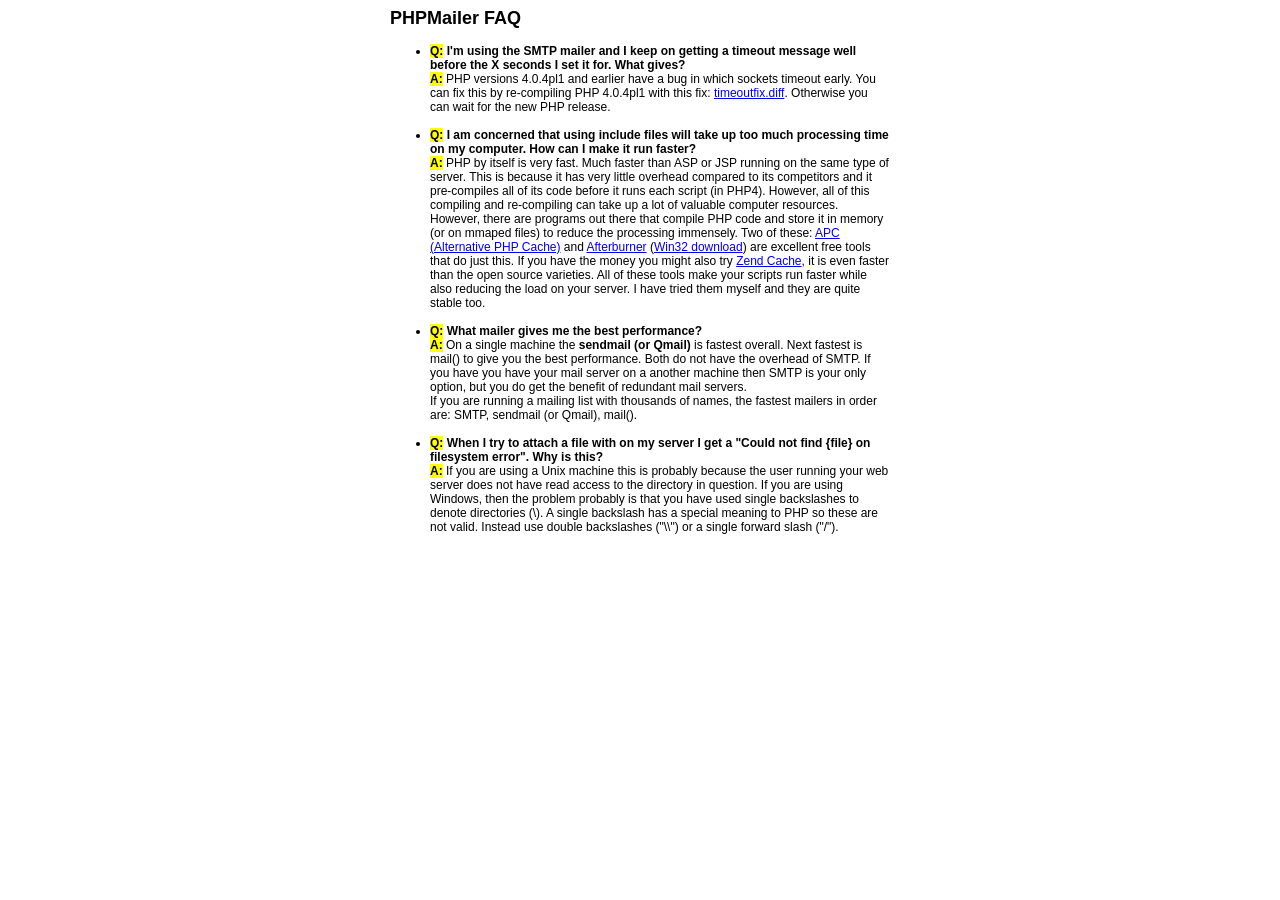
<file: include/phpmailer/docs/faq.html>
﻿<html>
<head>
<title>PHPMailer FAQ</title>
<style>
body, p {
  font-family: Arial, Helvetica, sans-serif;
  font-size: 12px;
}
div.width {
  width: 500px;
  text-align: left;
}
</style>
</head>
<body bgcolor="#FFFFFF">
<center>
<div class="width">
<h2>PHPMailer FAQ</h2>
<ul>

  <li><b style="background-color: #FFFF00">Q:</b> <b>I&#039;m using the SMTP mailer and I keep on getting a timeout message
  well before the X seconds I set it for.  What gives?</b><br />
  <b style="background-color: #FFFF00">A:</b> PHP versions 4.0.4pl1 and earlier have a bug in which sockets timeout
  early.  You can fix this by re-compiling PHP 4.0.4pl1 with this fix:
  <a href="timeoutfix.diff">timeoutfix.diff</a>. Otherwise you can wait for the new PHP release.<br /><br /></li>

  <li><b style="background-color: #FFFF00">Q:</b> <b>I am concerned that using include files will take up too much
  processing time on my computer.  How can I make it run faster?</b><br />
  <b style="background-color: #FFFF00">A:</b>  PHP by itself is very fast.  Much faster than ASP or JSP running on
  the same type of server.  This is because it has very little overhead compared
  to its competitors and it pre-compiles all of
  its code before it runs each script (in PHP4).  However, all of
  this compiling and re-compiling can take up a lot of valuable
  computer resources.  However, there are programs out there that compile
  PHP code and store it in memory (or on mmaped files) to reduce the
  processing immensely.  Two of these: <a href="http://apc.communityconnect.com">APC
  (Alternative PHP Cache)</a> and <a href="http://bwcache.bware.it/index.htm">Afterburner</a>
  (<a href="http://www.mm4.de/php4win/mod_php4_win32/">Win32 download</a>)
  are excellent free tools that do just this.  If you have the money
  you might also try <a href="http://www.zend.com">Zend Cache</a>, it is
  even faster than the open source varieties.  All of these tools make your
  scripts run faster while also reducing the load on your server. I have tried
  them myself and they are quite stable too.<br /><br /></li>

  <li><b style="background-color: #FFFF00">Q:</b> <b>What mailer gives me the best performance?</b><br />
  <b style="background-color: #FFFF00">A:</b> On a single machine the <b>sendmail (or Qmail)</b> is fastest overall.
  Next fastest is mail() to give you the best performance. Both do not have the overhead of SMTP.
  If you have you have your mail server on a another machine then
  SMTP is your only option, but you do get the benefit of redundant mail servers.<br />
  If you are running a mailing list with thousands of names, the fastest mailers in order are: SMTP, sendmail (or Qmail), mail().<br /><br /></li>

  <li><b style="background-color: #FFFF00">Q:</b> <b>When I try to attach a file with on my server I get a
  "Could not find {file} on filesystem error".  Why is this?</b><br />
  <b style="background-color: #FFFF00">A:</b> If you are using a Unix machine this is probably because the user
  running your web server does not have read access to the directory in question.  If you are using Windows,
  then the problem probably is that you have used single backslashes to denote directories (\).
  A single backslash has a special meaning to PHP so these are not
  valid.  Instead use double backslashes ("\\") or a single forward
  slash ("/").<br /><br /></li>

</ul>

</div>
</center>

</body>
</html>
</file>
<file: include/lib/fpdf/fpdf.css>
body {font-family:"Times New Roman",serif}
h1 {font:bold 135% Arial,sans-serif; color:#4000A0; margin-bottom:0.9em}
h2 {font:bold 95% Arial,sans-serif; color:#900000; margin-top:1.5em; margin-bottom:1em}
dl.param dt {text-decoration:underline}
dl.param dd {margin-top:1em; margin-bottom:1em}
dl.param ul {margin-top:1em; margin-bottom:1em}
tt, code, kbd {font-family:"Courier New",Courier,monospace; font-size:82%}
div.source {margin-top:1.4em; margin-bottom:1.3em}
div.source pre {display:table; border:1px solid #24246A; width:100%; margin:0em; font-family:inherit; font-size:100%}
div.source code {display:block; border:1px solid #C5C5EC; background-color:#F0F5FF; padding:6px; color:#000000}
div.doc-source {margin-top:1.4em; margin-bottom:1.3em}
div.doc-source pre {display:table; width:100%; margin:0em; font-family:inherit; font-size:100%}
div.doc-source code {display:block; background-color:#E0E0E0; padding:4px}
.kw {color:#000080; font-weight:bold}
.str {color:#CC0000}
.cmt {color:#008000}
p.demo {text-align:center; margin-top:-0.9em}
a.demo {text-decoration:none; font-weight:bold; color:#0000CC}
a.demo:link {text-decoration:none; font-weight:bold; color:#0000CC}
a.demo:hover {text-decoration:none; font-weight:bold; color:#0000FF}
a.demo:active {text-decoration:none; font-weight:bold; color:#0000FF}
</file>
